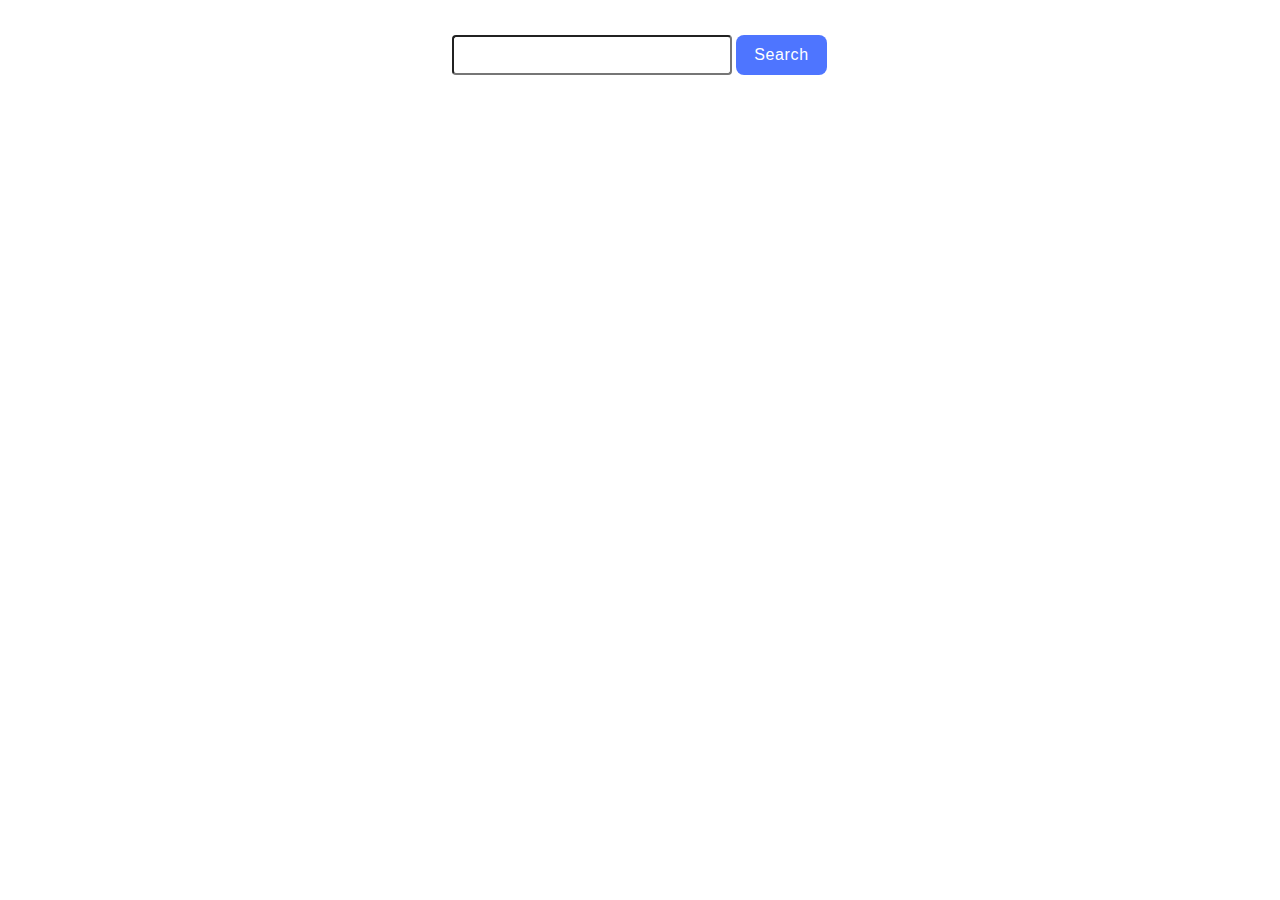
<file: src/index.html>
<!DOCTYPE html>
<html lang="en">
  <head>
    <meta charset="UTF-8" />
    <link rel="icon" type="image/svg+xml" href="/favicon.svg" />
    <meta name="viewport" content="width=device-width, initial-scale=1.0" />
    <link rel="preconnect" href="https://fonts.googleapis.com">
<link rel="preconnect" href="https://fonts.gstatic.com" crossorigin>
<link href="https://fonts.googleapis.com/css2?family=Montserrat:ital,wght@0,100..900;1,100..900&display=swap" rel="stylesheet">
    <title>TON</title>
    <meta http-equiv="Content-Security-Policy" content="style-src 'self' 'unsafe-inline';">
    <link rel="stylesheet" href="./css/styles.css" />
  </head>
  <body>
    <form name="searchButton" class="searchForm">
      <label>
        <input type="text" class="input">
      </label>
      <button type="submit" class="searchButton">Search</button>
    </form>

    <div class="gallery">
      <ul class="list"></ul>
    </div>
    <button class="load-more" style="display: none;">Load more</button>
    <div class="loader" style="display: none;"></div>
    
    <script type="module" src="./main.js"></script>
  </body>
</html>
</file>
<file: src/css/styles.css>
@import url('./reset.css');
@import url('./base.css');

.list{
  display: flex;
  flex-wrap: wrap;
  gap: 24px;
  width: 1128px;
  margin: 10px auto;
}

.item-list{
  display: flex;
  flex-direction: column;
  width: 358px;
  height: 198px;
  border: 1px solid #808080;
}

.item-list-img{
  width: 100%;
  height: 152px;
}

.markup-info{
  display: flex;
  justify-content: space-around;
}

.item-list-info-text{
  display: flex;
  flex-direction: column;
  align-items: center;
}

.searchForm{
  align-items: center;
  margin: 35px auto 32px;
  width: 376px;
}

.searchButton{
  border-radius: 8px;
  padding: 8px 16px;
  width: 91px;
  background: #4e75ff;
  border: none;
  font-weight: 500;
  font-size: 16px;
  line-height: 150%;
  letter-spacing: 0.04em;
  color: #fff;
  height: 40px
}

.searchButton:hover{
  background: #6c8cff;
}

.input{
  font-weight: 400;
  font-size: 16px;
  line-height: 150%;
  letter-spacing: 0.04em;
  color: #808080;
  width: 272px;
  height: 34px;
  border-radius: 4px;
  width: 272px;
}

.loader{
  display: none;
}

.loader {
  display: none; 
  border: 16px solid #f3f3f3;
  border-radius: 50%;
  border-top: 16px solid #4e75ff;
  width: 120px;
  height: 120px;
  animation: spin 2s linear infinite;
  position: fixed;
  top: 50%;
  left: 50%;
  transform: translate(-50%, -50%);
  z-index: 9999;
}

@keyframes spin {
  0% { transform: rotate(0deg); }
  100% { transform: rotate(360deg); }
}

.load-more {
  display: block;
  margin: 20px auto;
  padding: 10px 20px;
  font-size: 16px;
  background-color: #4e75ff;
  color: #fff;
  border: none;
  border-radius: 5px;
  cursor: pointer;
}

.load-more:hover {
  background-color: #6c8cff;
}
</file>
